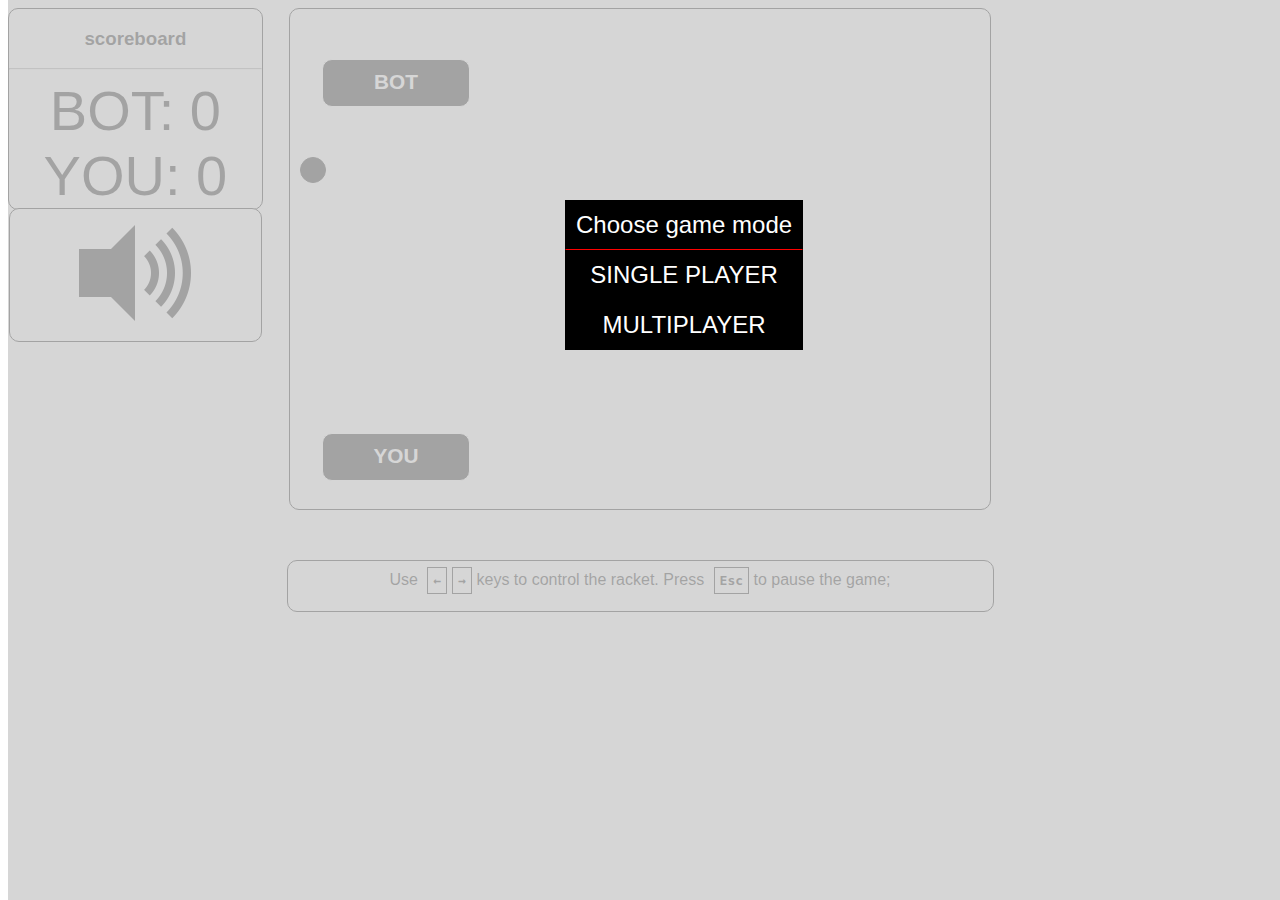
<file: index.html>
<!DOCTYPE html>
<html lang="en-us">
<head>
    <meta charset="utf-8"/>
    <title>
        Ping pong
    </title>
    <link rel="stylesheet" href="css/style.css"/>
</head>
<body onload="initGameLoop()">
<div id="scoreboard" class="container">
    <h3>scoreboard</h3>
    <hr>
    <div id="scores">
        <div>
            BOT:
            <span id="botScore">0</span>
        </div>
        <div>
            YOU:
            <span id="playerScore">0</span>
        </div>
    </div>
    <div class="container" onclick="toggleSound()">
        <img src="assets/icons/sound_on.png" alt="sound" id="sound">
    </div>
    <div id="debug"></div>
</div>
<div id="field" class="container">
    <div class="racket" id="bot">
        BOT
    </div>
    <div class="ball" id="ball"></div>
    <div class="racket" id="player">
        YOU
    </div>
</div>

<div id="howto" class="container">
    Use <kbd>&larr;</kbd><kbd>&rarr;</kbd> keys to control the racket.
    Press <kbd>Esc</kbd> to pause the game;
</div>
<div id="paused">
    PAUSED
</div>
<div id="menu">
    <div class="menuHeader">Choose game mode</div>
    <div class="menuItem" id="sp">
        SINGLE PLAYER
    </div>
    <div class="menuItem" id="mp">
        MULTIPLAYER
    </div>
</div>
<div id="overlay"></div>
</body>
<script src="pong.js"></script>
</html>
</file>
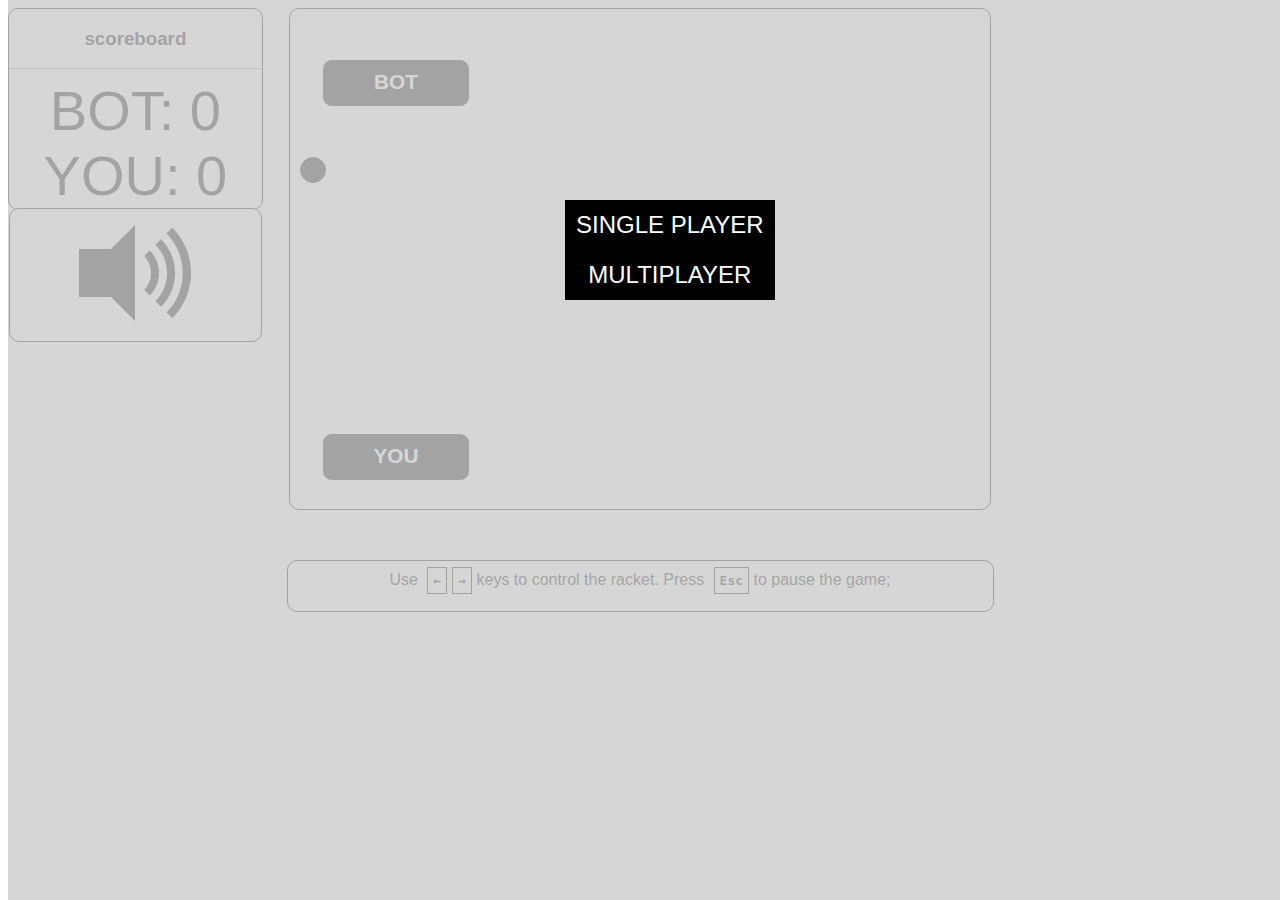
<file: main.html>
<!DOCTYPE html>
<html lang="en-us">
<head>
        <meta charset="utf-8"/>
        <title>
                Ping pong
        </title>
<link rel="stylesheet" href="css/style.css"/>
</head>
<body onload="initGameLoop()">
		<div id="scoreboard" class="container">
			<h3>scoreboard</h3>
			<hr>
			<div id="scores">
			<div>
				BOT:
				<span id="botScore">0</span>
			</div>
			<div>
				YOU:
				<span id="playerScore">0</span>
			</div>
			</div>
                  <div class="container" onclick="toggleSound()">
                        <img src="assets/icons/sound_on.png" alt="sound" id="sound">
                  </div>
			<div id="debug"></div>
		</div>
		<div id="field" class="container">
			<div class="racket" id="bot">
				BOT
			</div>
			<div class="ball" id="ball"></div>
			<div class="racket" id="player">
				YOU
			</div>
		</div>

		<div id="howto" class="container">
			Use <kbd>&larr;</kbd><kbd>&rarr;</kbd> keys to control the racket.
      Press <kbd>Esc</kbd> to pause the game;
		</div>
    <div id="paused">
      PAUSED
    </div>
    <div id="menu">
        <div class="menuItem" id="sp">
            SINGLE PLAYER
        </div>
        <div class="menuItem" id="mp">
            MULTIPLAYER
        </div>
    </div>
    <div id="overlay"></div>
</body>
<script src="pong.js"></script>
</html>
</file>
<file: css/style.css>
body {
    font-family: Arial;
    background-color: #fff;
}

.container {
    border-radius: 10px;
    border: 1px solid #000;
    background-color: #fff;
}

div.racket {
    border-radius: 10px;
    background-color: #000;
    color: #fff;
    border: 1px solid #fff;
    width: 126px;
    height: 26px;
    position: relative;
    left: 32px;
    top: 50px;
    padding: 10px;
    font-family: Arial;
    font-size: 1.3em;
    font-weight: bold;
    text-align: center;

}

div.ball {
    background-color: #000;
    border: 1px solid black;
    width: 24px;
    height: 24px;
    position: relative;
    left: 32px;
    top: 200px;
    border-radius: 15px;
}

div#player {
    top: 350px;
}

div#field {
    margin: auto;
    width: 700px;
    height: 500px;
    margin-bottom: 50px;
}

div#scoreboard {
    float: left;
    width: 20%;
    height: 200px;
    text-align: center;
}

div#scores {
    font-size: 3.5em;
}

div#howto {
    margin: auto;
    text-align: center;
    width: 685px;
    height: 30px;
    padding: 10px;
}

kbd {
    border: 1px solid #000;
    font-weight: bold;
    padding: 5px;
    margin-left: 5px;
}

div#paused {
    position: fixed;
    visibility: hidden;
    text-align: center;
    margin: 0 auto;
    background-color: #000;
    color: #fff;
    font-size: 2.8em;
    padding: 10px;
    animation: pulse 1s infinite;
}

@keyframes pulse {
    0% {
        background-color: #000000;
    }
    100% {
        background-color: #ff0000;
    }
}

div#menu {
    position: fixed;
    text-align: center;
    background-color: #000;
    color: #fff;
    cursor: pointer;
}

.menuItem, .menuHeader {
    font-size: 1.5em;
    padding: 10px;
    border: 1px solid #000;
    transition: background-color 0.5s ease;
    background-color: #000;
}

.menuHeader {
    border-bottom: 1px;
    border-bottom-style: solid;
    border-bottom-color: #f00;
}

.menuItem:hover {
    background-color: #ff0000;
}

div#overlay {
    position: fixed;
    background-color: #ccc;
    top: 0;
    opacity: .8;
    width: 100%;
    height: 100%;
}
</file>
